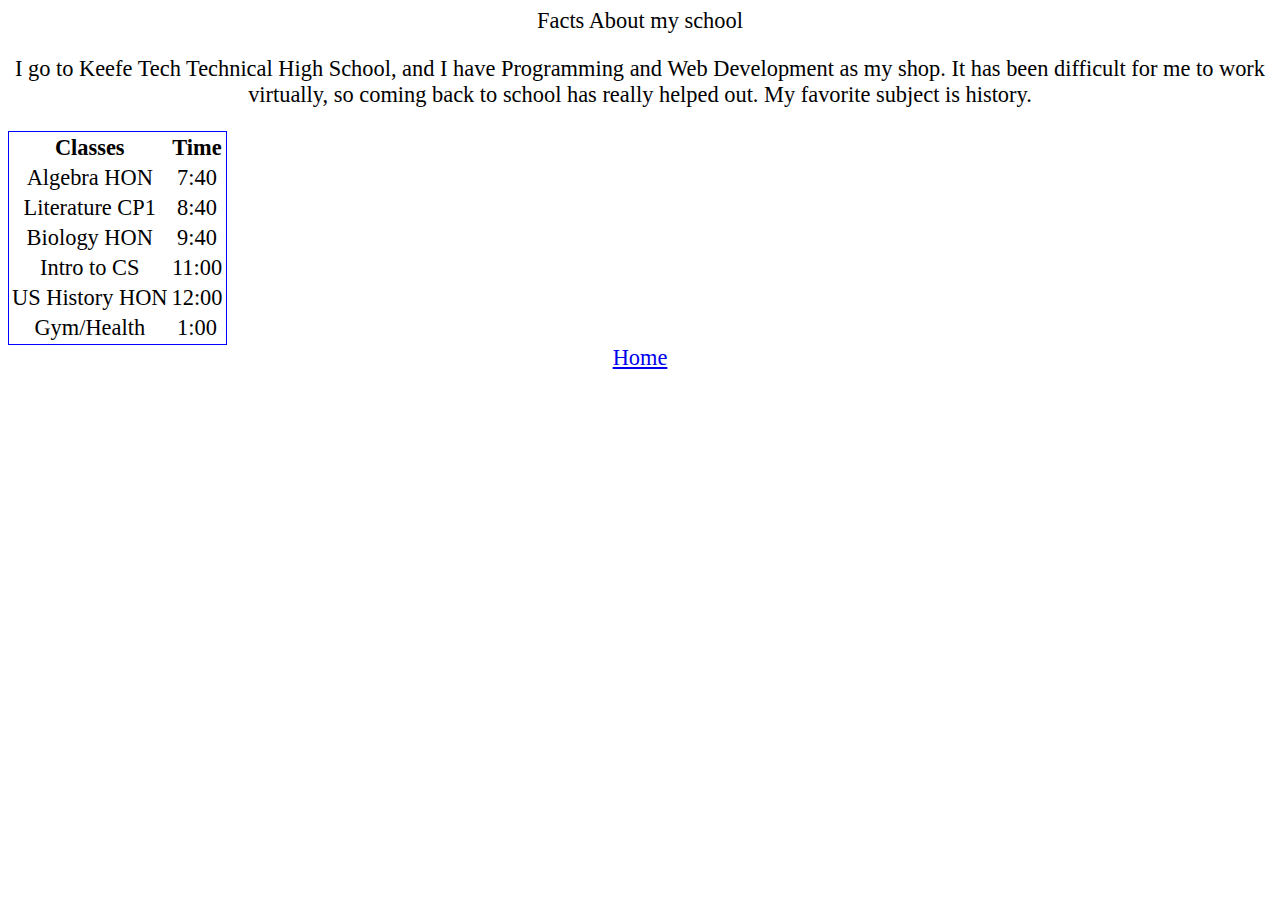
<file: extra pages/school.html>
<!DOCTYPE html>
<html>
    <head>
      <title>School Info</title>
      <link rel="stylesheet" type="text/css" href="../style.css">
    </head>
    <body
    
        
        
        
        <h4 id="h4">Facts About my school</h4>
           <p> I go to Keefe Tech Technical High School, and I have Programming and Web Development as my shop. It has been difficult for me to work virtually, so coming back to school has really helped out. My favorite subject is history.</p>

        <table class="schedule">
          <tr>
            <th>Classes</th> 
            <th> Time</th>
          </tr>
          <tr>
            <td> Algebra HON</td> 
            <td> 7:40</td>
          </tr>
          <tr>
            <td>Literature CP1</td>
            <td>8:40</td>
          </tr>
          <tr>
            <td>Biology HON</td>
            <td>9:40</td>
          </tr>
          <tr>
            <td>Intro to CS</td>
            <td>11:00</td>
          </tr>
          <tr>
            <td>US History HON</td>
            <td> 12:00</td>
          </tr>
          <tr>
            <td> Gym/Health</td>
            <td> 1:00 </td>
          </tr>
        </table>
      <a href="../index.html" class="button">Home</a>
    <body>
</html>
</file>
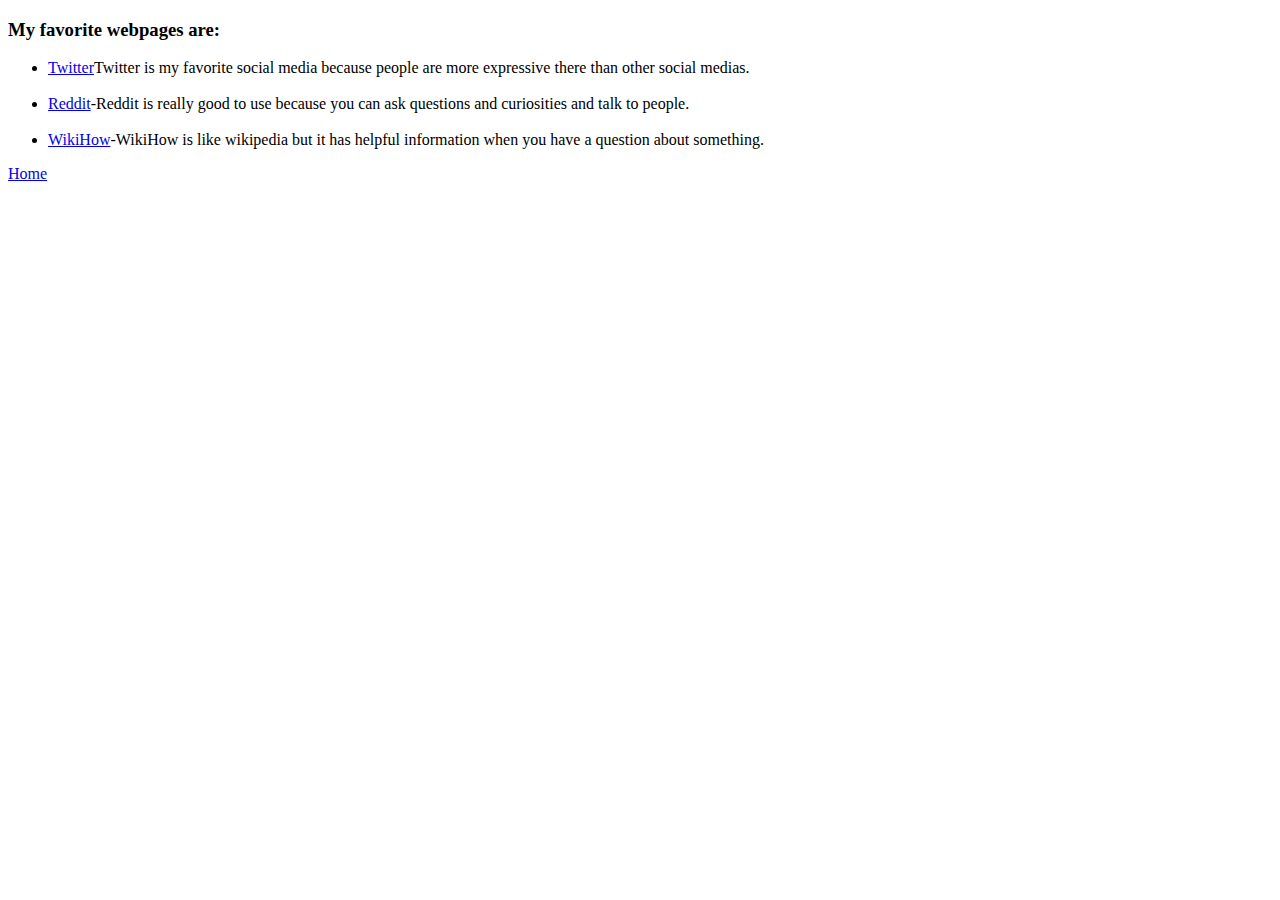
<file: extra pages/websites.html>
<!DOCTYPE html>
<html>
    <head>
      <title>Favorite Websites</title>
      <link rel="stylesheet" type="text/css" href="../style.css">
    </head>
    <body>
        <div class="websites">
          <h3> My favorite webpages are:</h3>
           <ul>
            <a href="https://twitter.com/home"><li>Twitter</a>Twitter is my favorite
           social media because people are more expressive there than other social medias.</li>
            <br>
            <a href="https://www.reddit.com/"><li>Reddit</a>-Reddit is really good to use because you can ask questions and curiosities and talk to people. </li>
            <br>
            <a href="https://www.wikihow.com/Main-Page"><li>WikiHow</a>-WikiHow is like wikipedia but it has helpful information when you have a question about something.</li>
           </ul>
           <a href="../index.html" class="button">Home</a>
        </div>
    </body>
</html>
</file>
<file: style.css>
#h4{text-align: center; font-size: 140%}
          table{border: 1px solid blue;}
          h2{text-align: center;}
.header{background-color: antiquewhite}
.links{background-color: #CCCCCC; font-style: italic;}
.name{font-family: monospace}
.bio{font-size: 120%}
</file>
